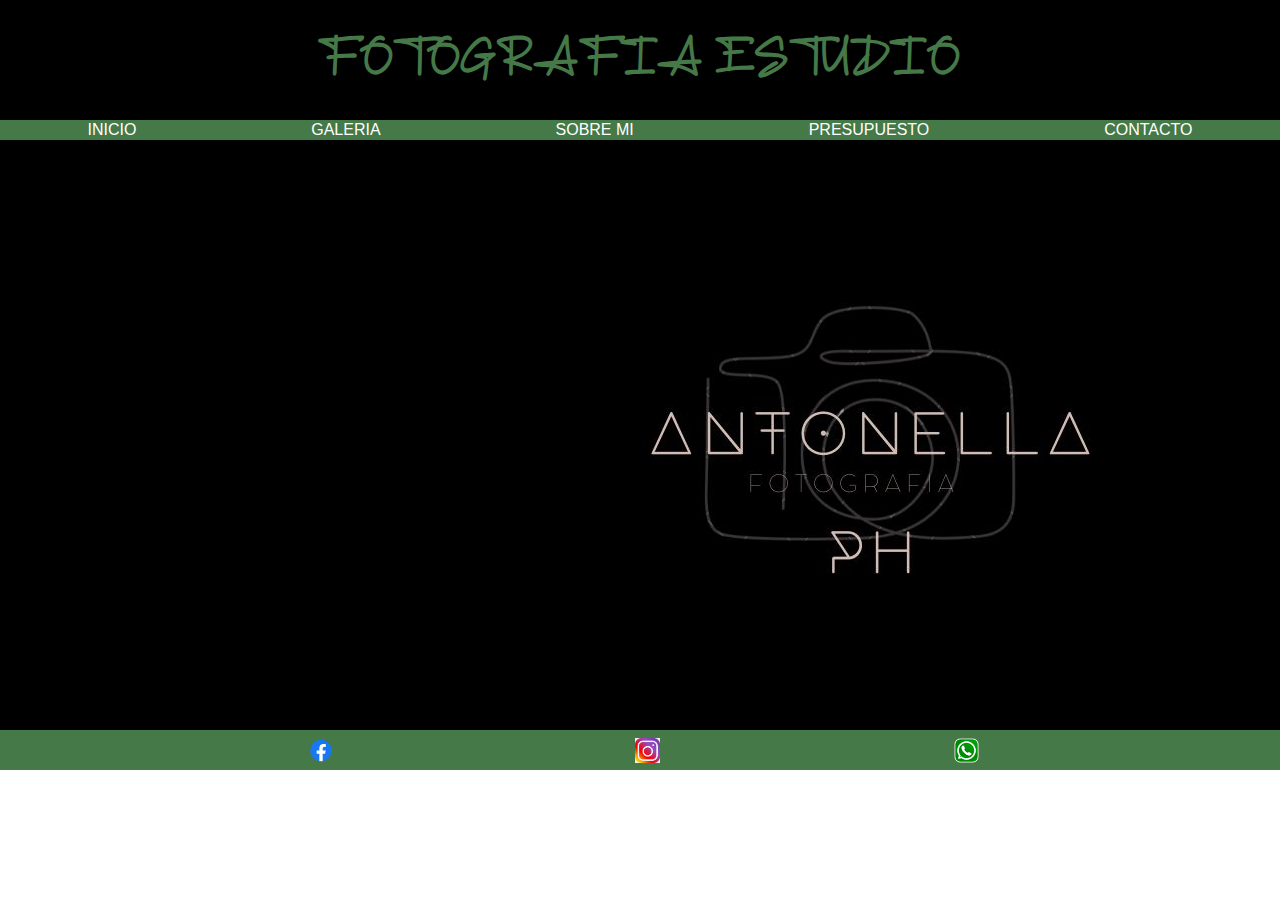
<file: index.html>
<!DOCTYPE html>
<html lang="en">
<head>
    <meta charset="UTF-8">
    <meta name="viewport" content="width=device-width, initial-scale=1.0">
    <link rel="stylesheet" href="./style/style.css">
    <title>Antonella Galasso</title>
</head>
<body>
    <header>
        <nav class="nav">
            <h1>FOTOGRAFIA ESTUDIO</h1>
            <ul>
                <li><a href="./index.html">INICIO</a></li>
                <li><a href="./secciones/galeria.html">GALERIA</a></li>
                <li><a href="./secciones/sobre-mi.html">SOBRE MI</a></li>
                <li><a href="./secciones/presupuesto.html">PRESUPUESTO</a></li>
                <li><a href="./secciones/contacto.html">CONTACTO</a></li>
            </ul>
        </nav>
    </header>
    <main class="main">
        <section>
            <div class="div1">
                <img src="./recursos/img/antonella ph.jpg" alt="">
            </div>
        </section>
    </main>
    <footer class="footer">
        <div class="redes">
                <a href="https://www.facebook.com/galassitoph"><img src="./recursos/img/Facebook-logo.png" alt="facebook"   height="25px"></a>
                <a href="https://www.instagram.com/antonellagph/"><img src="./recursos/img/png-transparent-logo-computer-icons-instagram-logo-instagram-logo-miscellaneous-text-trademark.png" alt="instagram" height="25px"></a>
                <a href="https://wa.link/hv69p9"><img src="./recursos/img/pngtree-whatsapp-icon-social-media-png-image_6618452.png" alt="whatsapp"    height="25px"></a>
        </div>
    </footer>


</body>
</html>
</file>
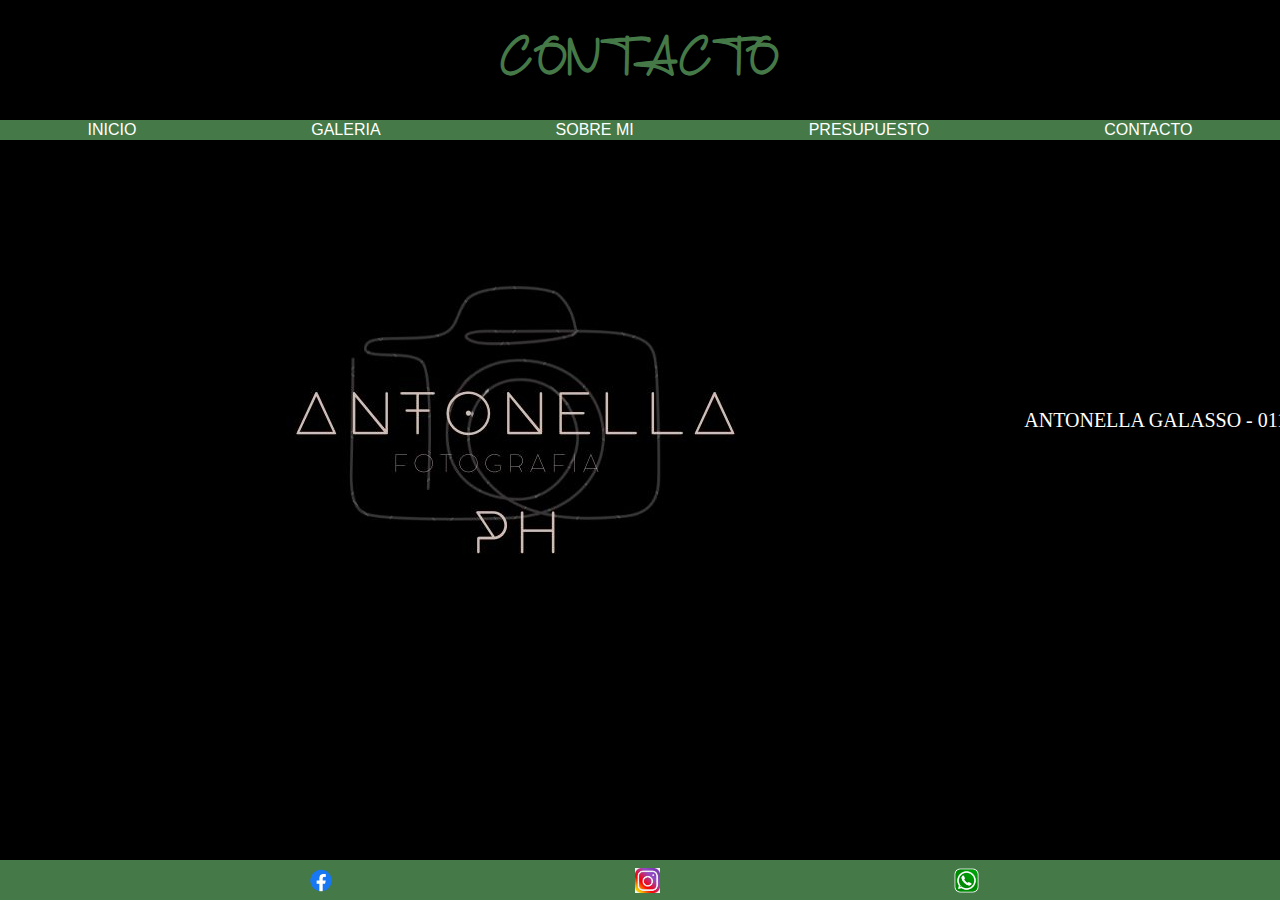
<file: secciones/contacto.html>
<!DOCTYPE html>
<html lang="en">
<head>
    <meta charset="UTF-8">
    <meta name="viewport" content="width=, initial-scale=1.0">
    <link rel="stylesheet" href="..//style/style.css">
    <title>CONTACTO</title>
</head>
<body>
<nav class="nav">
    <h1>CONTACTO</h1>
    <ul>
        <li><a href="../index.html">INICIO</a></li>
        <li><a href="./galeria.html">GALERIA</a></li>
        <li><a href="./sobre-mi.html">SOBRE MI</a></li>
        <li><a href="./presupuesto.html">PRESUPUESTO</a></li>
        <li><a href="./contacto.html">CONTACTO</a></li>
    </ul>
</nav>

<main class="main2">
    <section>
        <div class="div1">
            <img src="../recursos/img/antonella ph.jpg" alt="">
            <p> ANTONELLA GALASSO - 011-6597-2816</p>
        </div>
    </section>
</main>

<footer class="footer">
    <div class="redes">
        <a href="https://www.facebook.com/galassitoph"><img src="../recursos/img/Facebook-logo.png" alt="facebook"   height="25px"></a>
        <a href="https://www.instagram.com/antonellagph/"><img src="../recursos/img/png-transparent-logo-computer-icons-instagram-logo-instagram-logo-miscellaneous-text-trademark.png" alt="instagram" height="25px"></a>
        <a href="https://wa.link/hv69p9"><img src="../recursos/img/pngtree-whatsapp-icon-social-media-png-image_6618452.png" alt="whatsapp"    height="25px"></a>
    </div>
</footer>
</body>
</html>
</file>
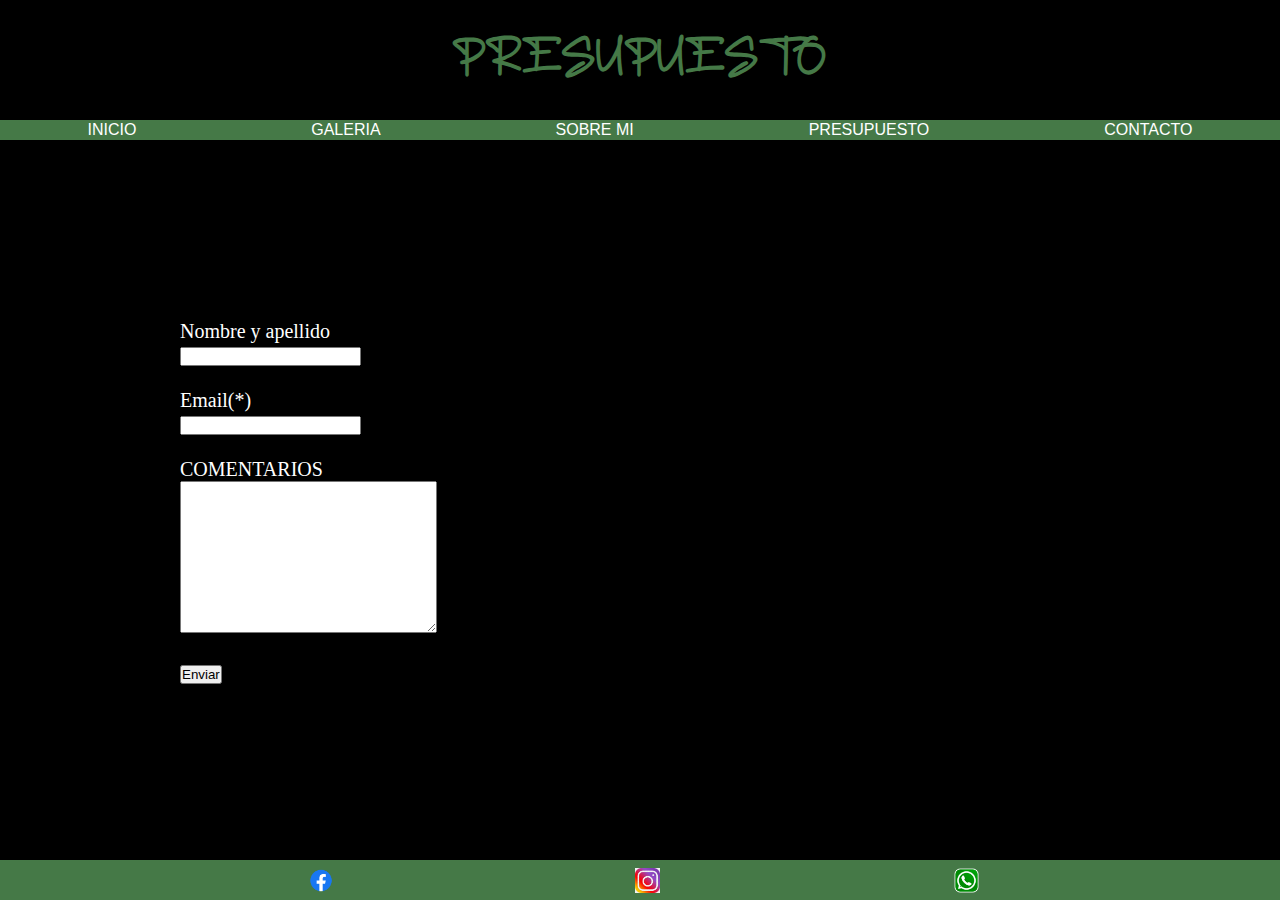
<file: secciones/presupuesto.html>
<!DOCTYPE html>
<html lang="en">
<head>
    <meta charset="UTF-8">
    <meta name="viewport" content="width=device-width, initial-scale=1.0">
    <link rel="stylesheet" href="../style/style.css">
    <title>PRESUPUESTO</title>
</head>
<body>
    <header>
    <nav class="nav">
        <h1>PRESUPUESTO</h1>
        <ul>
            <li><a href="../index.html">INICIO</a></li>
            <li><a href="./galeria.html">GALERIA</a></li>
            <li><a href="./sobre-mi.html">SOBRE MI</a></li>
            <li><a href="./presupuesto.html">PRESUPUESTO</a></li>
            <li><a href="./contacto.html">CONTACTO</a></li>
        </ul>
        </nav>
    </header>   
    <main class="main2">
    <form action="#" method="get">
        <label>Nombre y apellido</label>
        <br>
        <input type="text" name="NOMBRE COMPLETO">
        <br><br>
        <label>Email(*)</label>
        <br>
        <input type="email" required email="Email" name="email">
        <br><br>
        <label>COMENTARIOS</label>
        <br>
        <textarea name="comentario" id="" cols="30" rows="10"></textarea>
        <br><br>
        <input type="submit" value="Enviar">
    </form>
    </main>
    <footer class="footer">
        <div class="redes">
            <a href="https://www.facebook.com/galassitoph"><img src="../recursos/img/Facebook-logo.png" alt="facebook"   height="25px"></a>
            <a href="https://www.instagram.com/antonellagph/"><img src="../recursos/img/png-transparent-logo-computer-icons-instagram-logo-instagram-logo-miscellaneous-text-trademark.png" alt="instagram" height="25px"></a>
            <a href="https://wa.link/hv69p9"><img src="../recursos/img/pngtree-whatsapp-icon-social-media-png-image_6618452.png" alt="whatsapp"    height="25px"></a>
        </div>
    </footer>

</body>
</html>
</file>
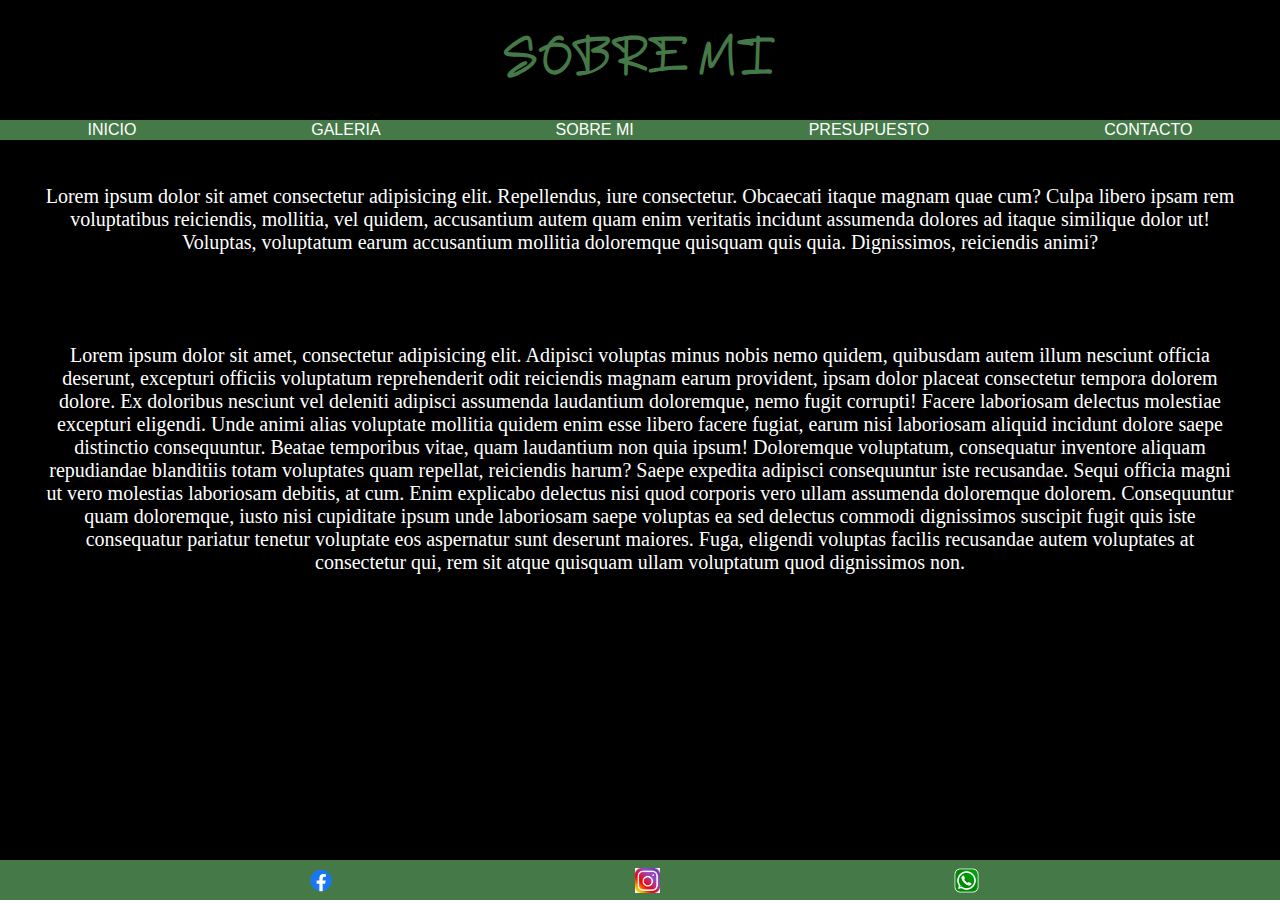
<file: secciones/sobre-mi.html>
<!DOCTYPE html>
<html lang="en">
<head>
    <meta charset="UTF-8">
    <meta name="viewport" content="width=device-width, initial-scale=1.0">
    <link rel="stylesheet" href="../style/style.css">
    <title>SOBRE MI</title>
</head>
<body>
    <nav class="nav">
        <h1>SOBRE MI</h1>
    <ul>
        <li><a href="../index.html">INICIO</a></li>
        <li><a href="./galeria.html">GALERIA</a></li>
        <li><a href="./sobre-mi.html">SOBRE MI</a></li>
        <li><a href="./presupuesto.html">PRESUPUESTO</a></li>
        <li><a href="./contacto.html">CONTACTO</a></li>
    </ul>
    </nav>
    <main class="main2">
        <section class="section">
            <p>Lorem ipsum dolor sit amet consectetur adipisicing elit. Repellendus, iure consectetur. Obcaecati itaque magnam quae cum? Culpa libero ipsam rem voluptatibus reiciendis, mollitia, vel quidem, accusantium autem quam enim veritatis incidunt assumenda dolores ad itaque similique dolor ut! Voluptas, voluptatum earum accusantium mollitia doloremque quisquam quis quia. Dignissimos, reiciendis animi?</p>
            <p>Lorem ipsum dolor sit amet, consectetur adipisicing elit. Adipisci voluptas minus nobis nemo quidem, quibusdam autem illum nesciunt officia deserunt, excepturi officiis voluptatum reprehenderit odit reiciendis magnam earum provident, ipsam dolor placeat consectetur tempora dolorem dolore. Ex doloribus nesciunt vel deleniti adipisci assumenda laudantium doloremque, nemo fugit corrupti! Facere laboriosam delectus molestiae excepturi eligendi. Unde animi alias voluptate mollitia quidem enim esse libero facere fugiat, earum nisi laboriosam aliquid incidunt dolore saepe distinctio consequuntur. Beatae temporibus vitae, quam laudantium non quia ipsum! Doloremque voluptatum, consequatur inventore aliquam repudiandae blanditiis totam voluptates quam repellat, reiciendis harum? Saepe expedita adipisci consequuntur iste recusandae. Sequi officia magni ut vero molestias laboriosam debitis, at cum. Enim explicabo delectus nisi quod corporis vero ullam assumenda doloremque dolorem. Consequuntur quam doloremque, iusto nisi cupiditate ipsum unde laboriosam saepe voluptas ea sed delectus commodi dignissimos suscipit fugit quis iste consequatur pariatur tenetur voluptate eos aspernatur sunt deserunt maiores. Fuga, eligendi voluptas facilis recusandae autem voluptates at consectetur qui, rem sit atque quisquam ullam voluptatum quod dignissimos non.</p>
       </section>
    </main>
<footer class="footer">
    <div class="redes">
        <a href="https://www.facebook.com/galassitoph"><img src="../recursos/img/Facebook-logo.png" alt="facebook"   height="25px"></a>
        <a href="https://www.instagram.com/antonellagph/"><img src="../recursos/img/png-transparent-logo-computer-icons-instagram-logo-instagram-logo-miscellaneous-text-trademark.png" alt="instagram" height="25px"></a>
        <a href="https://wa.link/hv69p9"><img src="../recursos/img/pngtree-whatsapp-icon-social-media-png-image_6618452.png" alt="whatsapp"    height="25px"></a>
    </div>
</footer>
</body>
</html>
</file>
<file: style/style.css>
*{
    margin: 0;
    padding: 0;
}

@font-face {
    font-family:signlode;
    src: url('../recursos/font/Signlode.ttf');
}
.nav h1{
    display: flex;
    color: #000000;
    align-items: center;
    height: 60px;
    justify-content: space-around;
    font-size: 20px;
    font-family: signlode;
}
.nav ul{
    display: flex;
    list-style: none;
    align-items: center;
    flex-wrap: wrap;
    height: 20px;
    justify-content: space-around;
    background-color: #457947; 
    font-family: Verdana, Geneva, Tahoma, sans-serif;
}
.nav h1{
    display: flex;
    color: #457947;
    background-color: #000000;
    align-items: center;
    height: 120px;
    justify-content: space-around;
    font-size: 40px;
}
form{
    margin: px;
    padding: 180px;
    color: white;  
    background-color: black;
    font-size: 20px;
    
}
.section{
    background-color: rgb(95, 94, 94);
    color: white;
}
section p{
    font-family:cursive;
    font-size: 20px;
    padding: 45px;
    text-align:center;
    background-color: black;
    
}

a{
    color: #ffffff;
    text-decoration:none;
}

.div1{
    display: flex;
    background-size: cover;
    width: 180vh;
    height: 100%;
    margin: auto;
    background-color: black;
    justify-content: space-evenly;
    align-items: center;
    padding: 30px;
}

.main{
    background-color: black;
    height: 550px;
    width: auto;
    padding: 20px;
}

.footer{
    height: 40px;
    width: auto;
    background-color: #457947;
}

.redes{
    display: flex;
    justify-content: space-evenly;
    padding: 7.5px;
}

.fotos{
    display: flex;
    height: 410px;
    width: auto;
    justify-content: space-around;
    padding: 125px;
}

.main2{
    background-color: black;
    height: 720px;
    width: auto;
    color: white;
    
 
}
</file>
